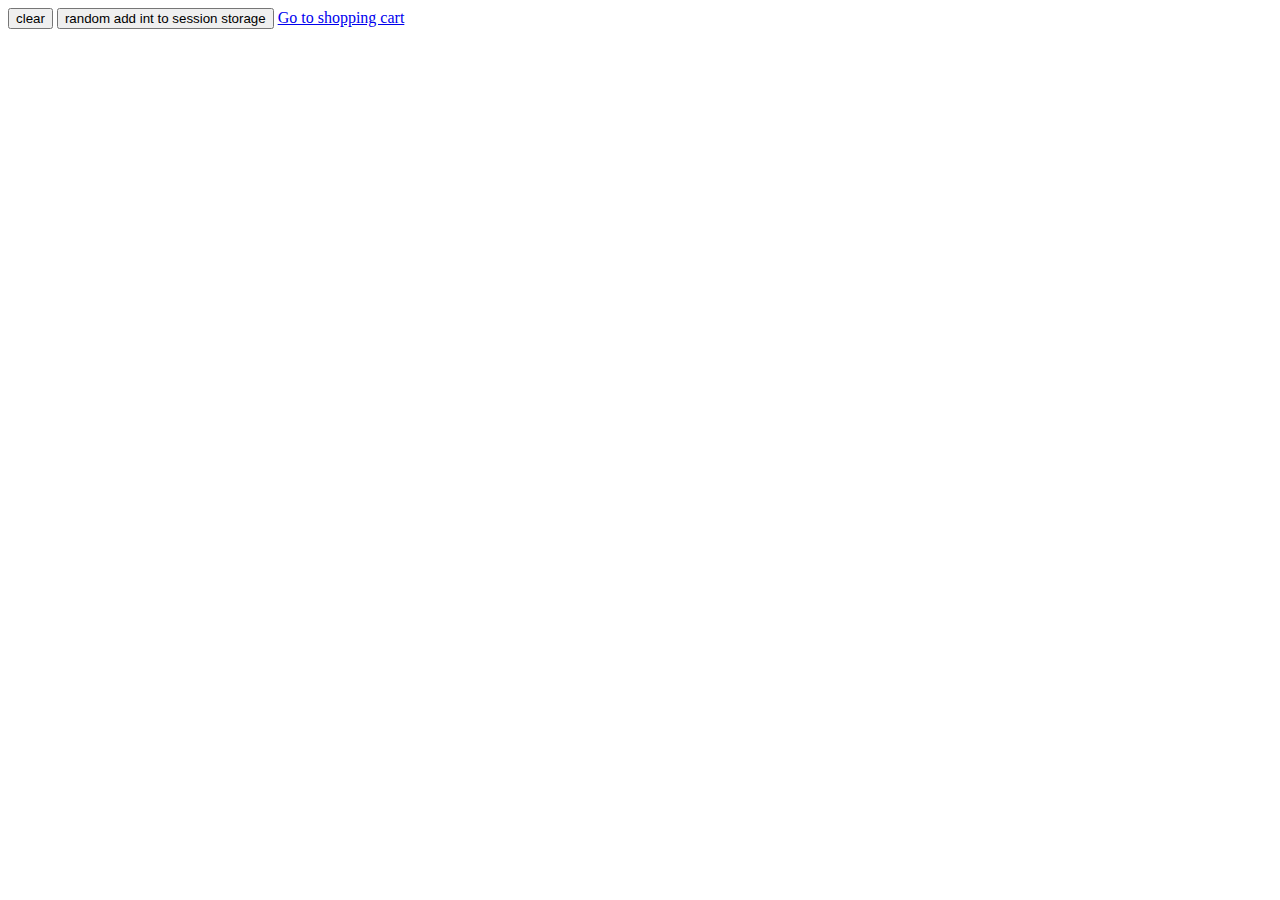
<file: private/support/example-SessionStorage/index.html>
<!DOCTYPE html>

<head>
    <script src="demo.js" defer></script>
</head>

<body>
    <button onclick="clear111()">clear</button>
    <button onclick="randomAdd()">random add int to session storage</button>
    <a href="shoppingcart.html">Go to shopping cart</a>
</body>
</file>
